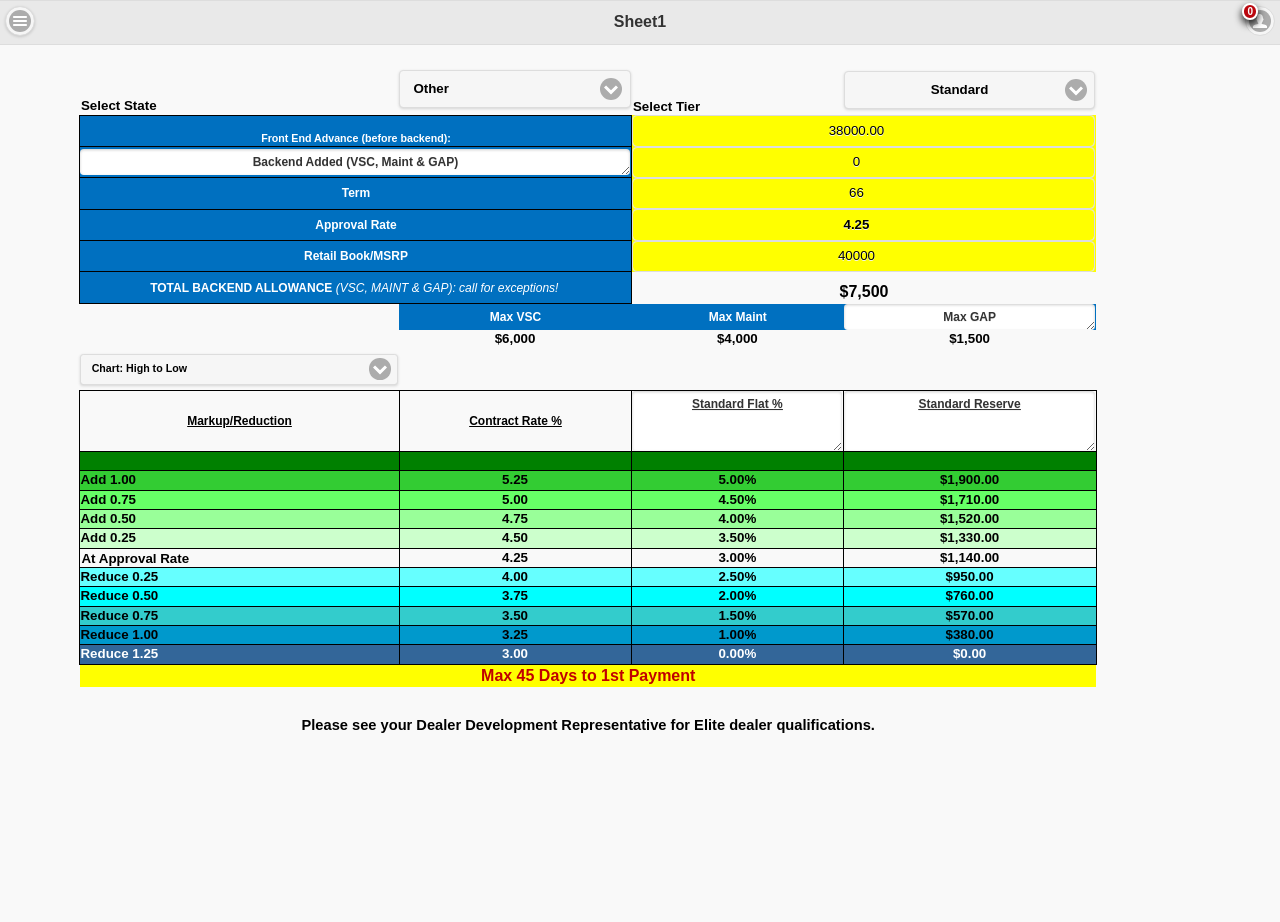
<file: index.htm>
<!doctype html>
<!-- saved from url=(0013)about:internet -->
<html manifest='offline.appcache'>
    <head>
		<!-- The parts of this webpage that is defined by the original spreadsheet have the same copyright as the original spreadsheet. -->
		<!-- The generic Excel-related parts of this page is Copyright (C) 2002-2026 Framtidsforum I&M AB, Sweden. -->
		<meta name='GENERATOR' content='SpreadsheetConverter to Mobile version 10.6.8301.0' />
		<meta name='viewport' content='width=device-width, user-scalable=no, initial-scale=1'>
        <meta http-equiv='Content-Type' content='text/html; charset=utf-8' />	
		<!-- TITLE OF WEB PAGE -->
        <title>Power Flat Calculator Mobile</title>  	
		<link rel='apple-touch-icon-precomposed' href='powered-by-spreadsheetconverter.png'/>
        <link rel='icon' href='powered-by-spreadsheetconverter.png'/>
		<!-- EXTERNAL STYLE SHEET -->
        <link type='text/css' rel='stylesheet' href='assets/css/app.min.css' /><script>var ssc=ssc||{};ssc.pendingUploads=0;ssc.recalcSource='';ssc.APPNAME='PowerFlatCalcDDRCompleteFinal2026';ssc.asyncRecalc=true;</script>
        
        <!-- EXTERNAL JAVASCRIPT -->
        <script type='text/javascript' src='assets/js/app.min.js'></script>
        <script type='text/javascript'>
            $(document).bind('mobileinit',function(){
            $.mobile.changePage.defaults.changeHash = false;
            $.mobile.hashListeningEnabled = false;
            $.mobile.pushStateEnabled = false;});
        </script>
    </head>   
	<!-- BODY CONTENT -->
	<body onload = 'LoadFromQueryString();' browserstorage='false'> <form id="formc" name="formc" method="post" action="https://www.spreadsheetserver.com/server1/g/submit/submit.aspx" target="_top"> <input type='hidden' id='xl_spreadsheet' name='xl_spreadsheet' value='Power Flat Calculator Mobile' /> <input type='hidden' id='xl_target2' name='xl_target2' value='fAJis/MvPkz5zp8HGhPz7xMVSlQfaQdP+T3beCXRNA3tH/swA3G4vWg2NGXfFyRFtYhlOJ7W8PyyJ++p0wDl8QyKGpqwHjXc9q9fLMtJ+xEisEV6m3XzqdJNHMG8pHH5vfImTT9Q9b9KtqFblFmpPCLAEc+lsHW80FSebZWUR6c=' /> <input type='hidden' id='xl_client' name='xl_client' value='x10.6.8301.0' /> <section id='home' data-url='home' data-role='page' swidth='520' class='cpc'><header data-role='header' data-theme='a'><h1>Sheet1</h1><a href='#leftpanel' data-role='button' data-icon='bars' data-iconpos='notext'>leftpanel</a><a href='#realtimesync_userlistpage' data-iconpos='notext' data-role='button' data-icon='user' class='ui-btn ui-btn-right ui-icon-user ui-corner-all ui-btn-icon-right ui-btn-icon-notext' style='overflow: visible'> <div> <span class='liveuserscount badge badge-header'>0</span> </div> </a></header><article role='main' class='ui-content' style='padding:0px;'> <table width='100%' cellspacing='0' cellpadding='0' style='border-collapse:collapse; margin-bottom:10px;' id='Sheet1-table'> <tr style="height:1px;"> <td width='34'></td><td width='128'></td><td width='99'></td><td width='90'></td><td width='91'></td><td width='78'></td></tr> <tr style='height:13pt;'> <td class='ee100'> </td> <td class='ee100'> </td> <td class='ee100'> </td> <td class='ee100'> </td> <td class='ee100'> </td> <td class='ee100'> </td> </tr> <tr style='height:13pt;'> <td class='ee100'> </td> <td class='ee103'> Select State </td> <td class='ee106'> <fieldset id="fs_XLEW_1_2_3" style="border:0;padding:0;"><select name='XLEW_1_2_3' id='XLEW_1_2_3' class='ee105 no-bg' style=' width:100% ' tabindex='1' size='1' onchange="recalc_onclick('XLEW_1_2_3')"><option data-value="s:CA">CA</option><option data-value="s:CO">CO</option><option data-value="s:IN">IN</option><option data-value="s:NY">NY</option><option data-value="s:OR">OR</option><option data-value="s:SC">SC</option><option data-value="s:TX">TX</option><option data-value="s:Other" selected='selected'>Other</option></select>
</fieldset> </td> <td class='ee103'> Select Tier </td> <td class='ee107'> <fieldset id="fs_XLEW_1_2_5" style="border:0;padding:0;"><select name='XLEW_1_2_5' id='XLEW_1_2_5' class='ee109 no-bg' style=' width:100% ' tabindex='2' size='1' onchange="recalc_onclick('XLEW_1_2_5')"><option data-value="s:Standard" selected='selected'>Standard</option><option data-value="s:Elite">Elite</option><option data-value="s:Gold">Gold</option><option data-value="s:Platinum">Platinum</option></select>
</fieldset> </td> <td class='ee110'> </td> </tr> <tr style='height:13pt;'> <td class='ee100'> </td> <td class='ee111' colspan = '2'> Front End Advance (before backend): </td> <td class='ee117 tooth-fill' colspan = '2'> <div class='ui-input-text ui-body-inherit ui-corner-all'><input type='number' id='XLEW_1_3_4' name='XLEW_1_3_4' class='ee117' style=' width:100% ' value='38000.00' tabindex='3' data-enhanced='true' onchange = "this.value=eedisplayFloatND(eeparseFloat(this.value),2);recalc_onclick('XLEW_1_3_4')" placeholder = "" /></div> </td> <td class='ee120'> </td> </tr> <tr style='height:13pt;'> <td class='ee100'> </td> <td class='ee123' colspan = '2'> <textarea id='XLEW_1_4_2' name='XLEW_1_4_2' class='ee125' style='overflow:auto; border:0px solid #000000; width:100% ;height: 100%' tabindex='-1' readonly rows='1' wrap='soft' onchange="" data-autogrow='false'>""</textarea> </td> <td class='ee117 tooth-fill' colspan = '2'> <div class='ui-input-text ui-body-inherit ui-corner-all'><input type='number' id='XLEW_1_4_4' name='XLEW_1_4_4' class='ee117' style=' width:100% ' value='0' tabindex='4' data-enhanced='true' onchange = "this.value=eedisplayFloatND(eeparseFloat(this.value),0);recalc_onclick('XLEW_1_4_4')" placeholder = "" /></div> </td> <td class='ee100'> </td> </tr> <tr style='height:13pt;'> <td class='ee100'> </td> <td class='ee126' colspan = '2'> Term </td> <td class='ee117 tooth-fill' colspan = '2'> <div class='ui-input-text ui-body-inherit ui-corner-all'><input type='number' id='XLEW_1_5_4' name='XLEW_1_5_4' class='ee117' style=' width:100% ' value='66' tabindex='5' data-enhanced='true' onchange = "this.value=eedisplayFloat(eeparseFloat(this.value));recalc_onclick('XLEW_1_5_4')" placeholder = "" /></div> </td> <td class='ee100'> </td> </tr> <tr style='height:13pt;'> <td class='ee100'> </td> <td class='ee126' colspan = '2'> Approval Rate </td> <td class='ee127 tooth-fill' colspan = '2'> <div class='ui-input-text ui-body-inherit ui-corner-all'><input type='number' id='XLEW_1_6_4' name='XLEW_1_6_4' class='ee127' style=' width:100% ' value='4.25' tabindex='6' data-enhanced='true' onchange = "this.value=eedisplayFloatND(eeparseFloat(this.value),2);recalc_onclick('XLEW_1_6_4')" placeholder = "" /></div> </td> <td class='ee100'> </td> </tr> <tr style='height:15pt;'> <td class='ee100'> </td> <td class='ee126' colspan = '2'> Retail Book/MSRP </td> <td class='ee117 tooth-fill' colspan = '2'> <div class='ui-input-text ui-body-inherit ui-corner-all'><input type='number' id='XLEW_1_7_4' name='XLEW_1_7_4' class='ee117' style=' width:100% ' value='40000' tabindex='7' data-enhanced='true' onchange = "this.value=eedisplayFloatND(eeparseFloat(this.value),0);recalc_onclick('XLEW_1_7_4')" placeholder = "" /></div> </td> <td class='ee100'> </td> </tr> <tr style='height:24pt;'> <td class='ee100'> </td> <td class='ee129' colspan = '2'> TOTAL BACKEND ALLOWANCE <font class='ee130'>(VSC, MAINT &amp; GAP): call for exceptions!<span> </span></font> </td> <td class='ee131' colspan = '2'> <div><input type='text' id='XLEW_1_8_4' name='XLEW_1_8_4' class='ee131' style='overflow:hidden; border:0px solid #000000; width:100% ;box-shadow:none;-moz-box-shadow:none;-webkit-box-shadow:none;background:transparent;text-shadow: none;font-family:inherit;' value='-' tabindex='-1' data-enhanced='true' readonly onchange = "" placeholder = "" data-theme='none' /></div> </td> <td class='ee100'> </td> </tr> <tr style='height:13pt;'> <td class='ee100' colspan = '2'> </td> <td class='ee134'> Max VSC </td> <td class='ee134'> Max Maint </td> <td class='ee135'> <textarea id='XLEW_1_9_5' name='XLEW_1_9_5' class='ee125' style='overflow:auto; border:0px solid #000000; width:100% ;height: 100%' tabindex='-1' readonly rows='1' wrap='soft' onchange="" data-autogrow='false'>""</textarea> </td> <td class='ee100'> </td> </tr> <tr style='height:13pt;'> <td class='ee100'> </td> <td class='ee136'> </td> <td class='ee107'> <div><input type='text' id='XLEW_1_10_3' name='XLEW_1_10_3' class='ee107' style='overflow:hidden; border:0px solid #000000; width:100% ;box-shadow:none;-moz-box-shadow:none;-webkit-box-shadow:none;background:transparent;text-shadow: none;font-family:inherit;' value='-' tabindex='-1' data-enhanced='true' readonly onchange = "" placeholder = "" data-theme='none' /></div> </td> <td class='ee107'> <div><input type='text' id='XLEW_1_10_4' name='XLEW_1_10_4' class='ee107' style='overflow:hidden; border:0px solid #000000; width:100% ;box-shadow:none;-moz-box-shadow:none;-webkit-box-shadow:none;background:transparent;text-shadow: none;font-family:inherit;' value='-' tabindex='-1' data-enhanced='true' readonly onchange = "" placeholder = "" data-theme='none' /></div> </td> <td class='ee107'> <div><input type='text' id='XLEW_1_10_5' name='XLEW_1_10_5' class='ee107' style='overflow:hidden; border:0px solid #000000; width:100% ;box-shadow:none;-moz-box-shadow:none;-webkit-box-shadow:none;background:transparent;text-shadow: none;font-family:inherit;' tabindex='-1' data-enhanced='true' readonly onchange = "" placeholder = "" data-theme='none' /></div> </td> <td class='ee100'> </td> </tr> <tr style='height:12pt;'> <td class='ee100'> </td> <td class='ee139'> <fieldset id="fs_XLEW_1_11_2" style="border:0;padding:0;"><select name='XLEW_1_11_2' id='XLEW_1_11_2' class='ee122 no-bg' style=' width:100% ' tabindex='8' size='1' onchange="recalc_onclick('XLEW_1_11_2')"><option data-value="s:Chart: High to Low" selected='selected'>Chart: High to Low</option><option data-value="s:Chart: Low to High">Chart: Low to High</option></select>
</fieldset> </td> <td class='ee136'> </td> <td class='ee103'> </td> <td class='ee100'> </td> <td class='ee100'> </td> </tr> <tr style='height:38pt;'> <td class='ee100'> </td> <td class='ee140'> Markup/Reduction </td> <td class='ee143'> Contract Rate % </td> <td class='ee144'> <textarea id='XLEW_1_12_4' name='XLEW_1_12_4' class='ee142' style='overflow:auto; border:0px solid #000000; width:100% ;height: 100%' tabindex='-1' readonly rows='3' wrap='soft' onchange="" data-autogrow='false'>""</textarea> </td> <td class='ee145'> <textarea id='XLEW_1_12_5' name='XLEW_1_12_5' class='ee142' style='overflow:auto; border:0px solid #000000; width:100% ;height: 100%' tabindex='-1' readonly rows='3' wrap='soft' onchange="" data-autogrow='false'>""</textarea> </td> <td class='ee110'> </td> </tr> <tr style='height:13pt;'> <td class='ee100'> </td> <td class='ee146'> <div><input type='text' id='XLEW_1_13_2' name='XLEW_1_13_2' class='ee146' style='overflow:hidden; border:0px solid #000000; width:100% ;box-shadow:none;-moz-box-shadow:none;-webkit-box-shadow:none;background:transparent;text-shadow: none;font-family:inherit;' tabindex='-1' data-enhanced='true' readonly onchange = "" placeholder = "" data-theme='none' /></div> </td> <td class='ee148'> <div><input type='text' id='XLEW_1_13_3' name='XLEW_1_13_3' class='ee148' style='overflow:hidden; border:0px solid #000000; width:100% ;box-shadow:none;-moz-box-shadow:none;-webkit-box-shadow:none;background:transparent;text-shadow: none;font-family:inherit;' tabindex='-1' data-enhanced='true' readonly onchange = "" placeholder = "" data-theme='none' /></div> </td> <td class='ee148'> <div><input type='text' id='XLEW_1_13_4' name='XLEW_1_13_4' class='ee148' style='overflow:hidden; border:0px solid #000000; width:100% ;box-shadow:none;-moz-box-shadow:none;-webkit-box-shadow:none;background:transparent;text-shadow: none;font-family:inherit;' tabindex='-1' data-enhanced='true' readonly onchange = "" placeholder = "" data-theme='none' /></div> </td> <td class='ee148'> <div><input type='text' id='XLEW_1_13_5' name='XLEW_1_13_5' class='ee148' style='overflow:hidden; border:0px solid #000000; width:100% ;box-shadow:none;-moz-box-shadow:none;-webkit-box-shadow:none;background:transparent;text-shadow: none;font-family:inherit;' tabindex='-1' data-enhanced='true' readonly onchange = "" placeholder = "" data-theme='none' /></div> </td> <td class='ee103'> </td> </tr> <tr style='height:13pt;'> <td class='ee100'> </td> <td class='ee150'> <div><input type='text' id='XLEW_1_14_2' name='XLEW_1_14_2' class='ee150' style='overflow:hidden; border:0px solid #000000; width:100% ;box-shadow:none;-moz-box-shadow:none;-webkit-box-shadow:none;background:transparent;text-shadow: none;font-family:inherit;' tabindex='-1' data-enhanced='true' readonly onchange = "" placeholder = "" data-theme='none' /></div> </td> <td class='ee152'> <div><input type='text' id='XLEW_1_14_3' name='XLEW_1_14_3' class='ee152' style='overflow:hidden; border:0px solid #000000; width:100% ;box-shadow:none;-moz-box-shadow:none;-webkit-box-shadow:none;background:transparent;text-shadow: none;font-family:inherit;' value='0' tabindex='-1' data-enhanced='true' readonly onchange = "" placeholder = "" data-theme='none' /></div> </td> <td class='ee152'> <div><input type='text' id='XLEW_1_14_4' name='XLEW_1_14_4' class='ee152' style='overflow:hidden; border:0px solid #000000; width:100% ;box-shadow:none;-moz-box-shadow:none;-webkit-box-shadow:none;background:transparent;text-shadow: none;font-family:inherit;' tabindex='-1' data-enhanced='true' readonly onchange = "" placeholder = "" data-theme='none' /></div> </td> <td class='ee152'> <div><input type='text' id='XLEW_1_14_5' name='XLEW_1_14_5' class='ee152' style='overflow:hidden; border:0px solid #000000; width:100% ;box-shadow:none;-moz-box-shadow:none;-webkit-box-shadow:none;background:transparent;text-shadow: none;font-family:inherit;' tabindex='-1' data-enhanced='true' readonly onchange = "" placeholder = "" data-theme='none' /></div> </td> <td class='ee154'> </td> </tr> <tr style='height:13pt;'> <td class='ee100'> </td> <td class='ee157'> <div><input type='text' id='XLEW_1_15_2' name='XLEW_1_15_2' class='ee157' style='overflow:hidden; border:0px solid #000000; width:100% ;box-shadow:none;-moz-box-shadow:none;-webkit-box-shadow:none;background:transparent;text-shadow: none;font-family:inherit;' tabindex='-1' data-enhanced='true' readonly onchange = "" placeholder = "" data-theme='none' /></div> </td> <td class='ee159'> <div><input type='text' id='XLEW_1_15_3' name='XLEW_1_15_3' class='ee159' style='overflow:hidden; border:0px solid #000000; width:100% ;box-shadow:none;-moz-box-shadow:none;-webkit-box-shadow:none;background:transparent;text-shadow: none;font-family:inherit;' value='0' tabindex='-1' data-enhanced='true' readonly onchange = "" placeholder = "" data-theme='none' /></div> </td> <td class='ee159'> <div><input type='text' id='XLEW_1_15_4' name='XLEW_1_15_4' class='ee159' style='overflow:hidden; border:0px solid #000000; width:100% ;box-shadow:none;-moz-box-shadow:none;-webkit-box-shadow:none;background:transparent;text-shadow: none;font-family:inherit;' tabindex='-1' data-enhanced='true' readonly onchange = "" placeholder = "" data-theme='none' /></div> </td> <td class='ee159'> <div><input type='text' id='XLEW_1_15_5' name='XLEW_1_15_5' class='ee159' style='overflow:hidden; border:0px solid #000000; width:100% ;box-shadow:none;-moz-box-shadow:none;-webkit-box-shadow:none;background:transparent;text-shadow: none;font-family:inherit;' tabindex='-1' data-enhanced='true' readonly onchange = "" placeholder = "" data-theme='none' /></div> </td> <td class='ee154'> </td> </tr> <tr style='height:13pt;'> <td class='ee100'> </td> <td class='ee161'> <div><input type='text' id='XLEW_1_16_2' name='XLEW_1_16_2' class='ee161' style='overflow:hidden; border:0px solid #000000; width:100% ;box-shadow:none;-moz-box-shadow:none;-webkit-box-shadow:none;background:transparent;text-shadow: none;font-family:inherit;' tabindex='-1' data-enhanced='true' readonly onchange = "" placeholder = "" data-theme='none' /></div> </td> <td class='ee163'> <div><input type='text' id='XLEW_1_16_3' name='XLEW_1_16_3' class='ee163' style='overflow:hidden; border:0px solid #000000; width:100% ;box-shadow:none;-moz-box-shadow:none;-webkit-box-shadow:none;background:transparent;text-shadow: none;font-family:inherit;' value='0' tabindex='-1' data-enhanced='true' readonly onchange = "" placeholder = "" data-theme='none' /></div> </td> <td class='ee163'> <div><input type='text' id='XLEW_1_16_4' name='XLEW_1_16_4' class='ee163' style='overflow:hidden; border:0px solid #000000; width:100% ;box-shadow:none;-moz-box-shadow:none;-webkit-box-shadow:none;background:transparent;text-shadow: none;font-family:inherit;' tabindex='-1' data-enhanced='true' readonly onchange = "" placeholder = "" data-theme='none' /></div> </td> <td class='ee163'> <div><input type='text' id='XLEW_1_16_5' name='XLEW_1_16_5' class='ee163' style='overflow:hidden; border:0px solid #000000; width:100% ;box-shadow:none;-moz-box-shadow:none;-webkit-box-shadow:none;background:transparent;text-shadow: none;font-family:inherit;' tabindex='-1' data-enhanced='true' readonly onchange = "" placeholder = "" data-theme='none' /></div> </td> <td class='ee154'> </td> </tr> <tr style='height:13pt;'> <td class='ee100'> </td> <td class='ee165'> <div><input type='text' id='XLEW_1_17_2' name='XLEW_1_17_2' class='ee165' style='overflow:hidden; border:0px solid #000000; width:100% ;box-shadow:none;-moz-box-shadow:none;-webkit-box-shadow:none;background:transparent;text-shadow: none;font-family:inherit;' tabindex='-1' data-enhanced='true' readonly onchange = "" placeholder = "" data-theme='none' /></div> </td> <td class='ee167'> <div><input type='text' id='XLEW_1_17_3' name='XLEW_1_17_3' class='ee167' style='overflow:hidden; border:0px solid #000000; width:100% ;box-shadow:none;-moz-box-shadow:none;-webkit-box-shadow:none;background:transparent;text-shadow: none;font-family:inherit;' value='0' tabindex='-1' data-enhanced='true' readonly onchange = "" placeholder = "" data-theme='none' /></div> </td> <td class='ee167'> <div><input type='text' id='XLEW_1_17_4' name='XLEW_1_17_4' class='ee167' style='overflow:hidden; border:0px solid #000000; width:100% ;box-shadow:none;-moz-box-shadow:none;-webkit-box-shadow:none;background:transparent;text-shadow: none;font-family:inherit;' tabindex='-1' data-enhanced='true' readonly onchange = "" placeholder = "" data-theme='none' /></div> </td> <td class='ee167'> <div><input type='text' id='XLEW_1_17_5' name='XLEW_1_17_5' class='ee167' style='overflow:hidden; border:0px solid #000000; width:100% ;box-shadow:none;-moz-box-shadow:none;-webkit-box-shadow:none;background:transparent;text-shadow: none;font-family:inherit;' tabindex='-1' data-enhanced='true' readonly onchange = "" placeholder = "" data-theme='none' /></div> </td> <td class='ee154'> </td> </tr> <tr style='height:13pt;'> <td class='ee100'> </td> <td class='ee169'> At Approval Rate </td> <td class='ee170'> <div><input type='text' id='XLEW_1_18_3' name='XLEW_1_18_3' class='ee170' style='overflow:hidden; border:0px solid #000000; width:100% ;box-shadow:none;-moz-box-shadow:none;-webkit-box-shadow:none;background:transparent;text-shadow: none;font-family:inherit;' value='0' tabindex='-1' data-enhanced='true' readonly onchange = "" placeholder = "" data-theme='none' /></div> </td> <td class='ee170'> <div><input type='text' id='XLEW_1_18_4' name='XLEW_1_18_4' class='ee170' style='overflow:hidden; border:0px solid #000000; width:100% ;box-shadow:none;-moz-box-shadow:none;-webkit-box-shadow:none;background:transparent;text-shadow: none;font-family:inherit;' tabindex='-1' data-enhanced='true' readonly onchange = "" placeholder = "" data-theme='none' /></div> </td> <td class='ee170'> <div><input type='text' id='XLEW_1_18_5' name='XLEW_1_18_5' class='ee170' style='overflow:hidden; border:0px solid #000000; width:100% ;box-shadow:none;-moz-box-shadow:none;-webkit-box-shadow:none;background:transparent;text-shadow: none;font-family:inherit;' tabindex='-1' data-enhanced='true' readonly onchange = "" placeholder = "" data-theme='none' /></div> </td> <td class='ee154'> </td> </tr> <tr style='height:13pt;'> <td class='ee100'> </td> <td class='ee171'> <div><input type='text' id='XLEW_1_19_2' name='XLEW_1_19_2' class='ee171' style='overflow:hidden; border:0px solid #000000; width:100% ;box-shadow:none;-moz-box-shadow:none;-webkit-box-shadow:none;background:transparent;text-shadow: none;font-family:inherit;' tabindex='-1' data-enhanced='true' readonly onchange = "" placeholder = "" data-theme='none' /></div> </td> <td class='ee173'> <div><input type='text' id='XLEW_1_19_3' name='XLEW_1_19_3' class='ee173' style='overflow:hidden; border:0px solid #000000; width:100% ;box-shadow:none;-moz-box-shadow:none;-webkit-box-shadow:none;background:transparent;text-shadow: none;font-family:inherit;' value='0' tabindex='-1' data-enhanced='true' readonly onchange = "" placeholder = "" data-theme='none' /></div> </td> <td class='ee173'> <div><input type='text' id='XLEW_1_19_4' name='XLEW_1_19_4' class='ee173' style='overflow:hidden; border:0px solid #000000; width:100% ;box-shadow:none;-moz-box-shadow:none;-webkit-box-shadow:none;background:transparent;text-shadow: none;font-family:inherit;' tabindex='-1' data-enhanced='true' readonly onchange = "" placeholder = "" data-theme='none' /></div> </td> <td class='ee173'> <div><input type='text' id='XLEW_1_19_5' name='XLEW_1_19_5' class='ee173' style='overflow:hidden; border:0px solid #000000; width:100% ;box-shadow:none;-moz-box-shadow:none;-webkit-box-shadow:none;background:transparent;text-shadow: none;font-family:inherit;' tabindex='-1' data-enhanced='true' readonly onchange = "" placeholder = "" data-theme='none' /></div> </td> <td class='ee154'> </td> </tr> <tr style='height:13pt;'> <td class='ee100'> </td> <td class='ee175'> <div><input type='text' id='XLEW_1_20_2' name='XLEW_1_20_2' class='ee175' style='overflow:hidden; border:0px solid #000000; width:100% ;box-shadow:none;-moz-box-shadow:none;-webkit-box-shadow:none;background:transparent;text-shadow: none;font-family:inherit;' tabindex='-1' data-enhanced='true' readonly onchange = "" placeholder = "" data-theme='none' /></div> </td> <td class='ee177'> <div><input type='text' id='XLEW_1_20_3' name='XLEW_1_20_3' class='ee177' style='overflow:hidden; border:0px solid #000000; width:100% ;box-shadow:none;-moz-box-shadow:none;-webkit-box-shadow:none;background:transparent;text-shadow: none;font-family:inherit;' value='0' tabindex='-1' data-enhanced='true' readonly onchange = "" placeholder = "" data-theme='none' /></div> </td> <td class='ee177'> <div><input type='text' id='XLEW_1_20_4' name='XLEW_1_20_4' class='ee177' style='overflow:hidden; border:0px solid #000000; width:100% ;box-shadow:none;-moz-box-shadow:none;-webkit-box-shadow:none;background:transparent;text-shadow: none;font-family:inherit;' tabindex='-1' data-enhanced='true' readonly onchange = "" placeholder = "" data-theme='none' /></div> </td> <td class='ee177'> <div><input type='text' id='XLEW_1_20_5' name='XLEW_1_20_5' class='ee177' style='overflow:hidden; border:0px solid #000000; width:100% ;box-shadow:none;-moz-box-shadow:none;-webkit-box-shadow:none;background:transparent;text-shadow: none;font-family:inherit;' tabindex='-1' data-enhanced='true' readonly onchange = "" placeholder = "" data-theme='none' /></div> </td> <td class='ee120'> </td> </tr> <tr style='height:13pt;'> <td class='ee100'> </td> <td class='ee179'> <div><input type='text' id='XLEW_1_21_2' name='XLEW_1_21_2' class='ee179' style='overflow:hidden; border:0px solid #000000; width:100% ;box-shadow:none;-moz-box-shadow:none;-webkit-box-shadow:none;background:transparent;text-shadow: none;font-family:inherit;' tabindex='-1' data-enhanced='true' readonly onchange = "" placeholder = "" data-theme='none' /></div> </td> <td class='ee181'> <div><input type='text' id='XLEW_1_21_3' name='XLEW_1_21_3' class='ee181' style='overflow:hidden; border:0px solid #000000; width:100% ;box-shadow:none;-moz-box-shadow:none;-webkit-box-shadow:none;background:transparent;text-shadow: none;font-family:inherit;' value='0' tabindex='-1' data-enhanced='true' readonly onchange = "" placeholder = "" data-theme='none' /></div> </td> <td class='ee181'> <div><input type='text' id='XLEW_1_21_4' name='XLEW_1_21_4' class='ee181' style='overflow:hidden; border:0px solid #000000; width:100% ;box-shadow:none;-moz-box-shadow:none;-webkit-box-shadow:none;background:transparent;text-shadow: none;font-family:inherit;' tabindex='-1' data-enhanced='true' readonly onchange = "" placeholder = "" data-theme='none' /></div> </td> <td class='ee181'> <div><input type='text' id='XLEW_1_21_5' name='XLEW_1_21_5' class='ee181' style='overflow:hidden; border:0px solid #000000; width:100% ;box-shadow:none;-moz-box-shadow:none;-webkit-box-shadow:none;background:transparent;text-shadow: none;font-family:inherit;' tabindex='-1' data-enhanced='true' readonly onchange = "" placeholder = "" data-theme='none' /></div> </td> <td class='ee120'> </td> </tr> <tr style='height:13pt;'> <td class='ee100'> </td> <td class='ee183'> <div><input type='text' id='XLEW_1_22_2' name='XLEW_1_22_2' class='ee183' style='overflow:hidden; border:0px solid #000000; width:100% ;box-shadow:none;-moz-box-shadow:none;-webkit-box-shadow:none;background:transparent;text-shadow: none;font-family:inherit;' tabindex='-1' data-enhanced='true' readonly onchange = "" placeholder = "" data-theme='none' /></div> </td> <td class='ee185'> <div><input type='text' id='XLEW_1_22_3' name='XLEW_1_22_3' class='ee185' style='overflow:hidden; border:0px solid #000000; width:100% ;box-shadow:none;-moz-box-shadow:none;-webkit-box-shadow:none;background:transparent;text-shadow: none;font-family:inherit;' value='0' tabindex='-1' data-enhanced='true' readonly onchange = "" placeholder = "" data-theme='none' /></div> </td> <td class='ee185'> <div><input type='text' id='XLEW_1_22_4' name='XLEW_1_22_4' class='ee185' style='overflow:hidden; border:0px solid #000000; width:100% ;box-shadow:none;-moz-box-shadow:none;-webkit-box-shadow:none;background:transparent;text-shadow: none;font-family:inherit;' tabindex='-1' data-enhanced='true' readonly onchange = "" placeholder = "" data-theme='none' /></div> </td> <td class='ee185'> <div><input type='text' id='XLEW_1_22_5' name='XLEW_1_22_5' class='ee185' style='overflow:hidden; border:0px solid #000000; width:100% ;box-shadow:none;-moz-box-shadow:none;-webkit-box-shadow:none;background:transparent;text-shadow: none;font-family:inherit;' tabindex='-1' data-enhanced='true' readonly onchange = "" placeholder = "" data-theme='none' /></div> </td> <td class='ee120'> </td> </tr> <tr style='height:13pt;'> <td class='ee100'> </td> <td class='ee187'> <div><input type='text' id='XLEW_1_23_2' name='XLEW_1_23_2' class='ee187' style='overflow:hidden; border:0px solid #000000; width:100% ;box-shadow:none;-moz-box-shadow:none;-webkit-box-shadow:none;background:transparent;text-shadow: none;font-family:inherit;' tabindex='-1' data-enhanced='true' readonly onchange = "" placeholder = "" data-theme='none' /></div> </td> <td class='ee189'> <div><input type='text' id='XLEW_1_23_3' name='XLEW_1_23_3' class='ee189' style='overflow:hidden; border:0px solid #000000; width:100% ;box-shadow:none;-moz-box-shadow:none;-webkit-box-shadow:none;background:transparent;text-shadow: none;font-family:inherit;' tabindex='-1' data-enhanced='true' readonly onchange = "" placeholder = "" data-theme='none' /></div> </td> <td class='ee192'> <div><input type='text' id='XLEW_1_23_4' name='XLEW_1_23_4' class='ee192' style='overflow:hidden; border:0px solid #000000; width:100% ;box-shadow:none;-moz-box-shadow:none;-webkit-box-shadow:none;background:transparent;text-shadow: none;font-family:inherit;' tabindex='-1' data-enhanced='true' readonly onchange = "" placeholder = "" data-theme='none' /></div> </td> <td class='ee192'> <div><input type='text' id='XLEW_1_23_5' name='XLEW_1_23_5' class='ee192' style='overflow:hidden; border:0px solid #000000; width:100% ;box-shadow:none;-moz-box-shadow:none;-webkit-box-shadow:none;background:transparent;text-shadow: none;font-family:inherit;' tabindex='-1' data-enhanced='true' readonly onchange = "" placeholder = "" data-theme='none' /></div> </td> <td class='ee120'> </td> </tr> <tr style='height:13pt;'> <td class='ee100'> </td> <td class='ee194' colspan = '4'> Max 45 Days to 1st Payment </td> <td class='ee196'> </td> </tr> <tr style='height:14pt;'> <td class='ee100'> </td> <td class='ee107' colspan = '4'> <div><input type='text' id='XLEW_1_25_2' name='XLEW_1_25_2' class='ee107' style='overflow:hidden; border:0px solid #000000; width:100% ;box-shadow:none;-moz-box-shadow:none;-webkit-box-shadow:none;background:transparent;text-shadow: none;font-family:inherit;' tabindex='-1' data-enhanced='true' readonly onchange = "" placeholder = "" data-theme='none' /></div> </td> <td class='ee196'> </td> </tr> <tr style='height:29pt;'> <td class='ee100'> </td> <td class='ee198' colspan = '4'> Please see your Dealer Development Representative for Elite dealer qualifications. </td> <td class='ee196'> </td> </tr> <tr style='height:14pt;'> <td class='ee100'> </td> <td class='ee103'> </td> <td class='ee103'> </td> <td class='ee103'> </td> <td class='ee103'> </td> <td class='ee196'> </td> </tr> <tr style='height:16pt;'> <td class='ee100'> </td> <td class='ee110' colspan = '4'> </td> <td class='ee196'> </td> </tr> <tr style='height:18pt;'> <td class='ee201'> </td> <td class='ee154' colspan = '4'> </td> <td class='ee201'> </td> </tr> <tr style='height:13pt;'> <td class='ee100'> </td> <td class='ee154' colspan = '4'> </td> <td class='ee100'> </td> </tr> <tr style='height:13pt;'> <td class='ee100'> </td> <td class='ee154' colspan = '4'> </td> <td class='ee100'> </td> </tr> <tr style='height:13pt;'> <td class='ee100'> </td> <td class='ee204' colspan = '4'> </td> <td class='ee100'> </td> </tr> <tr style='height:13pt;'> <td class='ee100'> </td> <td class='ee207'> <span> <table cellpadding='0' cellspacing='0'> <tr> <td width='39' height='7'></td> </tr> <tr> <td></td> <td> <img src='image002.png' width='0' height='0' /> </td> <td width='88'></td> </tr> <tr> <td height='9'></td> </tr> </table> </span> </td> <td class='ee204'> </td> <td class='ee100' colspan = '3'> </td> </tr> <tr style='height:13pt;'> <td class='ee100'> </td> <td class='ee210'> </td> <td class='ee100' colspan = '4'> </td> </tr> </table> </article> </section><!-- confirmation dialog for reset begin --><div data-role='popup' id='resetConfirmation' data-overlay-theme='a' data-theme='c' data-dismissible='false' style='max-width:300px;' class='ui-corner-all' data-history='false'> <section role='main' data-role='ui-content'> <div class='dialog-content'><b>Ready to reset</b> <div style='text-align:center;'> <div style='padding-left:15px;padding-right:15px;'> <span style='display:block;padding-top:8px;padding-bottom:16px;'> Are you sure to reset the Form's values? </span> </div> </div> </div> <div class='ui-grid-a dialog-button-panel'> <button class='ui-block-a dialog-left-button low-emphasis' onclick="$('#resetConfirmation').popup('close');">Cancel</button> <button id='about_done' class='ui-block-b dialog-right-button high-emphasis' onclick="reset_onclick(this);">OK</button> </div> </section></div><!-- confirmation dialog for reset end --><div data-role='panel' id='leftpanel' data-theme='a'> <div class='ui-panel-inner' style='padding: 0px;'> <div id='buttons' class='ui-grid-b' style='background: #f6f6f6'> <!-- submit button begin --> <section class='ui-block-b'> <a href='#' class='ui-btn ui-icon-action ui-btn-icon-top ' onclick="$('#formc').submit();"> Submit </a> </section> <!-- submit button end --> <!-- reset button begin --> <section class='ui-block-c'> <a href='#' class='ui-btn ui-icon-refresh ui-btn-icon-top' onclick="showpopup($('#resetConfirmation'));"> Reset </a> </section> <!-- reset button end --> <!-- update button begin --> <section class='ui-block-c'> <a href='#' class='ui-btn ui-icon-check ui-btn-icon-top' onclick="recalc_onclick('');$('#leftpanel').panel('close');"> Update </a> </section> <!-- update button end --> </div> <a href='#realtimesync' class='ui-btn ui-btn-icon-right ui-icon-carat-r btn-has-left-svg' style='border-width: 1px 0px 1px 0px!important;text-align: left;margin: 0px;' data-transition='slide'> <svg version='1.1' xmlns='http://www.w3.org/2000/svg' xmlns:xlink='http://www.w3.org/1999/xlink' x='0px' y='0px' width='32px' height='32px' viewBox='0 0 347 248' enable-background='new 0 0 347 248' xml:space='preserve' class='ui-li-icon ui-corner-none ui-li-thumb list-item-icon'> <g id='Page-1' stroke='none' stroke-width='1' fill='none' fill-rule='evenodd'> <g id='RealtimeSync' transform='translate(-154.000000, -773.000000)' fill='#8B8B8B'> <path id='cloud-arrow-people' d='M287.548259,871.616279 L266.250424,871.616279 L304.980128,826.879279 L343.709832,871.616279 L321.988355,871.616279 L321.988355,959.558857 L287.548259,959.558857 L287.548259,871.616279 Z M234.775357,975.582413 L213.477522,975.582413 L252.207226,1020.31941 L290.936929,975.582413 L269.215452,975.582413 L269.215452,887.639835 L234.775357,887.639835 L234.775357,975.582413 L234.775357,975.582413 Z M217.328779,956.889412 L217.308942,956.889412 C182.293495,956.889412 154.3565,928.953093 154.3565,894.612941 C154.3565,866.650285 172.967657,842.529388 199.029355,834.874233 C206.359018,809.889632 232.648966,795.244488 257.734861,801.93397 C272.753444,784.174361 294.722848,773.852462 318.424386,773.852462 C353.881544,773.852462 384.279382,797.146444 394.419205,829.741365 L394.419205,829.741365 C385.401669,832.168456 376.931496,835.905381 369.231497,840.732212 C362.129362,813.25726 339.96632,800.863626 318.424386,800.863626 C284.451596,800.863626 270.495929,826.578897 267.013428,836.426063 C253.163107,816.449457 215.571406,831.531518 223.36162,858.270537 C200.039598,854.041834 181.367664,871.59953 181.367664,894.612266 C181.367664,914.057414 197.187823,929.876898 217.308267,929.876898 L217.328779,929.876898 L217.328779,956.889412 L217.328779,956.889412 Z M419.342982,1000.75191 C464.097663,1000.75191 500.3785,965.529266 500.3785,922.07993 C500.3785,878.630594 464.097663,843.407948 419.342982,843.407948 C374.588301,843.407948 338.307464,878.630594 338.307464,922.07993 C338.307464,965.529266 374.588301,1000.75191 419.342982,1000.75191 Z M483.852298,968.62415 L450.526333,968.62415 C450.524665,929.446983 432.395227,948.067823 432.395227,913.736578 C432.395227,901.3437 439.906566,894.618132 449.55078,894.618132 C463.800937,894.618132 473.718223,909.31441 460.22391,936.795347 C455.790565,945.823865 464.944502,947.968752 474.778823,950.419408 C484.608559,952.868262 483.852298,958.466673 483.852298,968.62415 Z M429.716209,945.725695 C417.346701,942.642787 405.832261,939.944453 411.408753,928.588668 C428.382954,894.021004 415.907969,875.535261 397.983647,875.535261 C379.705792,875.535261 367.538481,894.730262 384.558958,928.588668 C390.302212,940.013803 378.354193,942.709434 366.250668,945.725695 C353.886163,948.805902 354.837119,955.847597 354.837119,968.6246 L441.129759,968.6246 C441.129759,955.847146 442.081131,948.805902 429.716209,945.725695 Z'></path> </g> </g> </svg> Real-time Sync <span id='liveuserscountx' class='liveuserscount ui-li-count ui-btn-up-c ui-btn-corner-all' style='right: 3.2em;'>0</span> </a> <div style='position:absolute;bottom:0;width:100%;margin:0;font:9px Helvetica, Arial, Verdana, Trebuchet MS;'> <a href='http://www.spreadsheetconverter.com/' target='_blank'><div class='poweredby-logo' style='padding-right:5px'></div></a> created with<br/> <a href='http://www.spreadsheetconverter.com/' target='_blank' style='text-decoration:none;color:#4D8BFF!important;font:11px Helvetica, Arial, Verdana, Trebuchet MS;font-style:italic'> SpreadsheetConverter</a> </div></div> <div data-role='popup' id='about' data-overlay-theme='a' data-theme='c' data-dismissible='false' style='max-width:300px;' class='ui-corner-all' data-history='false'> <section role='main' data-role='ui-content'> <!-- captcha begin --> <div class='dialog-content'><b>Ready to submit</b><div style='text-align:center;'> <div style='padding-left:15px;padding-right:15px;'> <span style='display:block;padding-top:8px;padding-bottom:16px;'> This form is complete and has passed all validation tests.</span> <span> Do you want to submit now?</span> </div> </div> </div> <!-- captcha end --> <div class='ui-grid-a dialog-button-panel'> <button class='ui-block-a dialog-left-button low-emphasis' onclick="$('#about').popup('close')">Cancel</button> <button id='about_done' class='ui-block-b dialog-right-button high-emphasis' onclick="check_captcha(this);">Submit</button> </div> </section> </div> </div><section id='realtimesync' data-url='realtimesync' data-role='page'> <header data-role='header' data-add-back-btn='true' data-theme='a'> <h1>Real-time Sync</h1> <a data-rel='back' data-icon='carat-l' href='#home' class='ui-btn ui-icon-carat-l ui-btn-icon-notext ui-corner-all'>Back</a> </header> <footer data-role='footer' data-position='fixed' data-tap-toggle='false' data-theme='a'> <nav data-role='navbar'> <ul> <li><a href='#realtimesync' data-icon='gear' data-iconpos='notext' class='ui-btn-active' data-history='false'></a></li> <li><a href='#realtimesync_userlistpage' data-icon='user' data-iconpos='notext' data-history='false'> <div> <span class='liveuserscount badge badge-footer'>0</span> </div> </a></li> </ul> </nav> </footer> <article role='main' class='ui-content'> <div id='setting' class='ui-body-d'> <div id='pnlWsError' style='color:rgb(205, 10, 10);text-align:center;font-size:small;'></div> <label for='txtWsSecretkey'>Secret Key:</label> <input type='text' id='txtWsSecretkey' placeholder='unique min 7 char name'> <button type='button' id='btnWsConnect'>Connect</button> <label for='txtWsEmail'>Share your name/email :</label> <input type='text' id='txtWsEmail' placeholder='name or email'> <span id='labelShareStatus' class='page-label' style='color: green'></span> <button type='button' id='btnWsEmailShare'>Share</button> <div id='dataShareUrl' style='display:none; margin-bottom:8px; width:100%;'> <input type='text' id='txtDataShareUrl'> </div> <div style='width:100%'> <a href='http://www.spreadsheetconverter.com/support/online-help/real-time-sync-in-mobile/' class='slick-url-label ui-link' target='_blank' style='float:left'>learn more about Real-time Sync</a> <a id='btnShareUrl' type='button' class='slick-url-label ui-link' href='#' target='_blank' style='float:right'>Share The Link</a> </div> </div> </article> </section> <section id='realtimesync_userlistpage' data-url='realtimesync_userlistpage' data-role='page'> <header data-role='header' data-add-back-btn='true'> <h1>participant list</h1> <a data-rel='back' data-icon='carat-l' href='#home' class='ui-btn ui-icon-carat-l ui-btn-icon-notext ui-corner-all'>Back</a> </header> <footer data-role='footer' data-theme='a' data-position='fixed' data-tap-toggle='false'> <nav data-role='navbar'> <ul> <li><a href='#realtimesync' data-icon='gear' data-iconpos='notext' data-history='false'></a></li> <li><a href='#realtimesync_userlistpage' data-icon='user' data-iconpos='notext' class='ui-btn-active' data-history='false'> <div> <span class='liveuserscount badge badge-footer'>0</span> </div> </a></li> </ul> </nav> </footer> <article role='main' class='ui-content'> <ul id='liveuserslist' data-role='listview'> <li>&nbsp;&nbsp;No one is connected.</li> </ul> </article> </section><input type="hidden" id="xl_templateimages" name="xl_templateimages" value="1" /><input type="hidden" id="xl_aux2" name="xl_aux2" value="UEsDBC0AAAAIAC5y+1z4mB+1//////////8yABQAUG93ZXIgRmxhdCBDYWxjdWxhdG9yIE1vYmlsZV90ZW1wbGF0ZVxkcm9wZG93bi5naWYBABAAAgEAAAAAAAD6AAAAAAAAAHP3dLOwTORnEGI4wsDgm9i6/uzvDUc/Hb32Z++57+fu/j1y+fvuc39vPfu3/vSvm4+/bT/2cdeVP9sv/zl14++zd3+2n/2z9cT3Kw//rD74ZevZX6du/Fx7+Nv
DV//uPPvJgA0o/mRhYGf4z6AD4oDsZGCtf6AcypYoFDiLa0aJYpCOqJ8tT1qrgqv/fYfJim6rLflOPEm0MJab6ilfwOAqVMXnoMvZUOFr2/BD852Tz7FNC9/k+p9+tM3cSHaKZM+3pjj2B5/juLlLzXkY29sFxdhbeHj725m6e/t5J3aHTp3GyCQsIqKulsu5hImraUWTFtMaLkUGawBQSwMELQAAAAgALnL7XDDDYef//////////zIAFABQb3
dlciBGbGF0IENhbGN1bGF0b3IgTW9iaWxlX3RlbXBsYXRlXGltYWdlMDAyLmdpZgEAEAAnAwAAAAAAAKcBAAAAAAAARZOxrSBEEEP9pR/QBvGSOQGRc6KALYDEdWwbbmFrcTq1IKSTzP4jYLLRSDueZ++3P//49be/PvCBv/FfERBgIECxgEUsYRkrWMUGNrGFbexgFwc4xBGOcYJTXOASV7jGDW4xwBAjjDHB9L2NEhVqNOhr3m4SIkzkzbjAR
S5xmStc5QY3ucVt7nCXBzzkEY95wlNe8JJXvOYNbzngkCOOOeGUBUtWrNmwT8c7m4IEC3mytKBFLWlZK1rVhja1pW3taFcHOtSRjnWiU13oUle61o1uNdBQI4010VSFSlWq1agPwSNOQ4aNPCJe8KKXvOwVr3rDm97ytne86wMf+sjHPvGpL3zpK1/7xrceeOiRx5546sKlK9du3Ef/mc1AgYM8M7KQxSxlOStZzUY2s5Xt7GQ3BznMUY5zktNc
5DJXuc5NbjPIMKOMM8k0RcpUqdOk/QrCc+Mhebre8EVhoYtd6nJXutqNbnar293pbg962KMe96Snvehlr3rdm9520GFHHXfS+Vr2gvbcfsjf3T+W/18///P5AXzHL1/N15/AT5/4+PzE7/8CUEsDBC0AAAAIAC5y+1wpjdhT//////////9LABQAUG93ZXIgRmxhdCBDYWxjdWxhdG9yIE1vYmlsZV90ZW1wbGF0ZVxQb3dlciBGbGF0IENhbGN
1bGF0b3IgTW9iaWxlLnRlbXBsYXRlAQAQAH54AAAAAAAAXwkAAAAAAADtXd1y4jgWvk9Vv4OGVA/dXQP+kfxHgCqawGzXJulsQk/PXKWMLYKrje2xlZDs1r7LvsdebNW+0L7Cyuank2BsgwHbaXODI50jne87OtKRsJ3//fs/zZ9OP3cHf1z2wF8G52fg8svHs09dUK0xzFfYZZjTwSn4PahBdRYMXNXyDGLYlmoyTO+i2n5z1ByTiQkeJqblNe
5blTvXanjaGE9UrzYxNNf27BGpafakcT8xK3M5O0rOHo0MDc+/FhrTBBpT29UX8pNWZUyI02CYuUp9qVKnKsxMheFZFjEcz9iTpXFLxel0Wp/Cuu3eMoMr5qrXrflIEVsJQGNV97/Pe4MOZW5wWev97cun31qVrm0RbJHa4NGhxnc/Xwx6F4NWheAHwvj6J0Abq66HSevLoF+TK4DxmyEGMXH70p5iF/RNlYCuamp39MJ2wbk9NEzcZGYyVNgjj
yYGhHYwb1fzvEobvDk6AvSztp75AK79Gg9YGOtYB8NHcO24FIg3xphQw++xS6gBH5ijD3WMOZYF/wCabVIbGmBqWLo99Zs7AWBEQdZG6sQwH2lVxzVUc1HqGX/HtIxj6yzrLGVnJjWAZbuT77JTbNyOCS1GLEvLHFXXDeu2ZuKRX8g5D08K3bno81JiO8sy37aaahq3Fi3y26BlPiJDU81l+dAmxJ6Af4IZQrgBQgB+AcCjAVDzsGuMUgGWsgIs
ZAp4G4vFPLmITewidmsXSa8GsEYnQuwmgKzkZ1QmtZljX83UkRgyRyEPVe3brWvfWTqtP2ZZie369gzp2ovd2lyBjoa6QCFR0LZp6OA5QXPZhekB+EjJJZ7nokOT2vJdaj4MIzpeumtsELyNp+SCOEp66ahHbJr29CkFB1/ODzKTcEoekG9lOr+7CUUuQirC81ni3cZg+KqnP7rjMIauEc20kteEYmLoOrVl4SphvauyYWE7GGI54pS8LrkvXJV
+yX0duTwv55CI7ZAoyaMvQUyV0be/6IPPcqddwzUI1dWicj0da7ar+ueiATvWd8O43e0S+WJMABBmCnk7m1He8oVMokjIOQsHyR2huJu5JL+nOi/wKjnadx7gfBX5a8VB1u8EKfncexFt7sYzeZmBVldLOtFg1zQsHD9S0e5ODHa2g0sHCG43FMsBtid/oNIfO15s0/lDSOePBKKlPzbxx8p51K2LsZXqNCqBZJLwSv3TTjF+HEbSOg9kQsA2CO
QdjqEfYmQk3cQiJb9jIykGgV3ZgkLY7UK49HlSb/8Ad4oI3HqyCnWPj8CXXt8kSGDu/Z4YCsroLhqU2c0ZwsoSfiyK/b4ollNcCFnyerKKNcUppdc3CBKRzb3fE0NZXaUVpd9XlDLeQ8ji15NVqHgXYen1TYIE5d7viaGs/orW7fb73W4Z7yFkievJKla8S6XXNwkSOfd+TwxFWR5SF8XFB7i7V2ILx8pBBr7EhSa2/X65OoSQxa8nq1CrgwRLr
28SJCj3fk8MZSUbVP+8U8tgD2FKXMNUsSJdKv2dODbkfHs8MQ4l9Dy+3PGFkSWz68kqVKTLXOn1DYJE5nPv98RQwh4EVJQy3kPJQuvJKla8C6XXNwkSMfd+TwxFCpm6RHGLs/zXfXOaLK/nqSi3p8nKj+7rpM+NKFyevZ0YBV/6O9ksqMBi+vsFChT7ePJxl/U/GT2jeZB7kBSxuG92S4xRToYx2cN8XCEe5uPZHT5vjArwBj+eRdk8vZjZuOYz
ez9cVi7m2Nfi4ji8R0e+uOpilSIGNpUb0aWpAdQ7Yp/Q6iYTmNwO3vP5Zvmnf7V4H+nQ1h/9b924B0Ftq/LsuYqG4DzM85hjiERBwyfLfsZ0KsHWSeWl/nK1bCxUAm80jkej0ckcdAPRdjk/vZgaOhk3FP/yiX8as6XkCcONoW3qtLOfraHnnFz7ryDlmgztN8Az/16B0eC+268Fn6UFQe+VdpOoQ+rWwIxWlWPZt1UaW6bpOapGxVpVdvb3XC3
4e9ZFdc4URWeqjocbi4vgNbfEXVgyntnPBd35NfqiN4iq7SZD9PaTMo6XVwsVJaSMDSnjVsukZXsMcZ9ZVl1YBukgr85N00zV81rV4H2uQZmvmp+qHWKAftU1NrFGwDVRCQ4XE4MW3rbAr5icurZD5xOrb2BTf1f5/az39Ya74W9g5T14247vZmBgN1xKStCLsL4Xbk8kcVzVn0tpMFigBaq8L9h3aVSCnqXTeaWj36uWhsG7IR7ZLg5SZWzp7x
vhrUmA2DYZ10aGaa42PIc/oJPac+jwBq2Hzu8JOg8jLfSn3edWohs+wkFbQkdR0PcVGry4auEAu5OdIhPygqzjOK59T3OBq3VzAL8lRHEHEIVdQLzCRDVM8NG2vzHn11eXO3WklB4ljzZGqYQM0c+Dzhn42On+tXdxCjpnZ5+/di66PdD004gnupA2++636+4v4Lzz6WIAflYnzgmdzH7tXL6nibVqmjS1cwF+0LDjP/Xs/dT0+2n/9180hfIvm
ozfYjhgyG1AnbzPGFg1I9Re5Fedqw+AMhIjca4aFgmXEWKnRyVq/dpXvENx/fovRbqGYyNX9VhllEY5PVP8xkwpsRkIx0WtcFFUw/0lflDeFCliZ+PZ/XbnMFdYv9P8IA8XDQz3/0eDq9L0zV8gwNtwSRQbABwfNSiQkKSBDFJAJEaPVhg1KJAcpwzTKKM0ykJc0r57LgU22qjIFFLg45RhGmWURjmCSwHticuYWVSI5FKJU4ZplFEa5Qy4FLlo
o8QoLkUYpwzTKKM0yllwKUQbJUVyKcUpwzTKKI1yFlwGwdIhIH6PJsVMrXIUc/HKKI1yBsxJMRGtRI1CCcYpwzTKKI1yFlxGRzTPRnIpxSnDNMoojbJw+FM1KXr54yO3GDIXpwzTKKM0yhlwKUcHC89HcinEKcM0yiiNchZcxgRL5C5HVuKUI7hU+DhllEY5Ay4V9OzsaXl8hARwqj56gNiA8wi4VB8neM15kiImMm3jY0NWWjVtPXuRW4hkJvL
KxuzJqyZemlj1MPAwBo/2nXsEwClWTezSr3ts2o7PI7jCjos9eqUS4x4HR5g90yAY6DPZP+9U0xgZWvAmR69+WN7h4aoSYhA3/i2MDRk7KQwIPbjiWW79jhclM+BFGzvccic0YG/HuVkbwLOZGyBF2RZhzVOz93O6xXNsUgPCEnUmuBHj6d0czOLulOA/4bb/D1BLAQItAC0AAAAIAC5y+1z4mB+1//////////8yABQAAAAAAAAAAAAAAAAAAA
BQb3dlciBGbGF0IENhbGN1bGF0b3IgTW9iaWxlX3RlbXBsYXRlXGRyb3Bkb3duLmdpZgEAEAACAQAAAAAAAPoAAAAAAAAAUEsBAi0ALQAAAAgALnL7XDDDYef//////////zIAFAAAAAAAAAAAAAAAXgEAAFBvd2VyIEZsYXQgQ2FsY3VsYXRvciBNb2JpbGVfdGVtcGxhdGVcaW1hZ2UwMDIuZ2lmAQAQACcDAAAAAAAApwEAAAAAAABQSwECL
QAtAAAACAAucvtcKY3YU///////////SwAUAAAAAAAAAAAAAABpAwAAUG93ZXIgRmxhdCBDYWxjdWxhdG9yIE1vYmlsZV90ZW1wbGF0ZVxQb3dlciBGbGF0IENhbGN1bGF0b3IgTW9iaWxlLnRlbXBsYXRlAQAQAH54AAAAAAAAXwkAAAAAAABQSwUGAAAAAAMAAwB1AQAARQ0AAAAA"></form> 
    
	</body>
</html>
</file>
